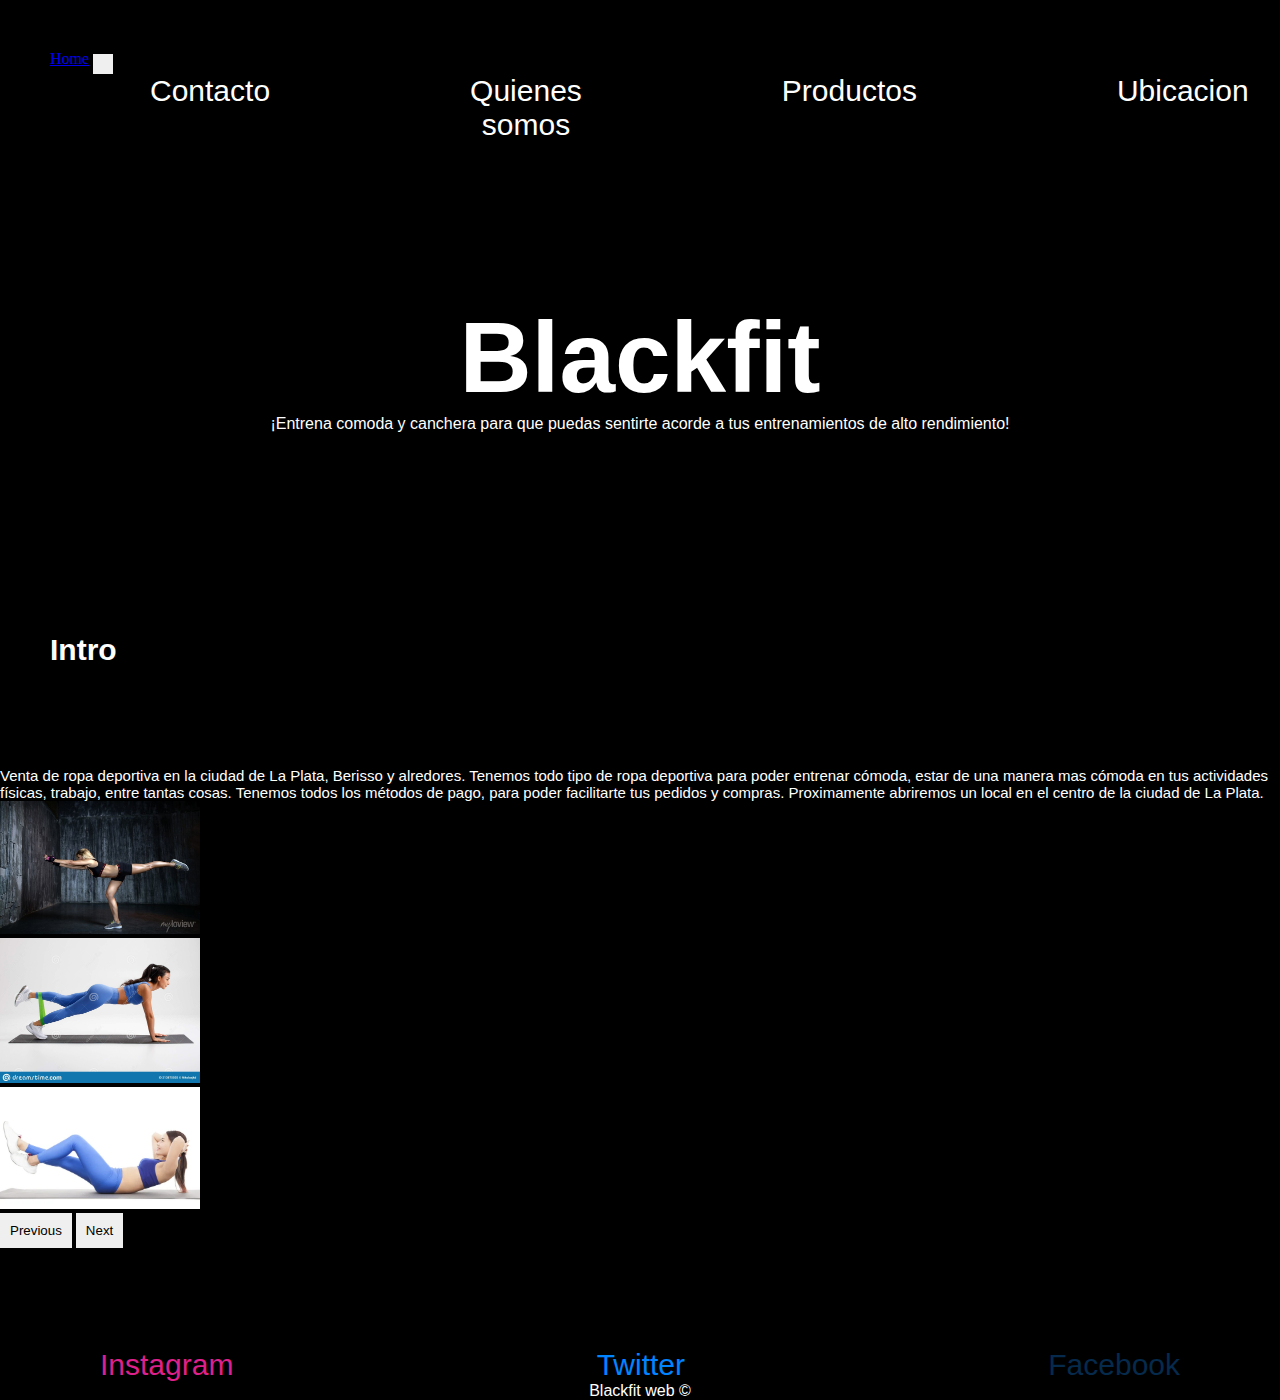
<file: index.html>
<!DOCTYPE html>
<html lang="en">
<head>
    <meta charset="UTF-8">
    <meta http-equiv="X-UA-Compatible" content="IE=edge">
    <meta name="viewport" content="width=device-width, initial-scale=1.0">

    <!-- Favicon -->
    <link rel="icon" href="img/favicon.ico">

    <!-- Meta keywords -->
    <meta name="keywords" content="Ropa, deportiva, deporte, web, mujer, la plata, citybell, berisso, fitness, entrenamiento, comodidad, home">

    <!-- Meta description -->
    <meta name="description" content="Blackfit es una empresa de ropa deportiva que te ayuda a entrenar de una forma mas segura y cómoda">

    <!-- Link bootstrap -->
    <link href="https://cdn.jsdelivr.net/npm/bootstrap@5.1.3/dist/css/bootstrap.min.css" rel="stylesheet" integrity="sha384-1BmE4kWBq78iYhFldvKuhfTAU6auU8tT94WrHftjDbrCEXSU1oBoqyl2QvZ6jIW3" crossorigin="anonymous">

    <!-- Link a Main css -->
    <link rel="stylesheet" href="css/main.css">   
    <title>Blackfit || Home</title>

</head>
<body class="fondo-img"> 
    <nav class="navbar navbar-light bg-light">
        <div class="container-fluid">
            <a class="navbar-brand" href="index.html">Home</a>
        <button class="navbar-toggler" type="button" data-bs-toggle="collapse" data-bs-target="#navbarNav" aria-controls="navbarNav" aria-expanded="false" aria-label="Toggle navigation">
            <span class="navbar-toggler-icon"></span>
        </button>

        <div class="collapse navbar-collapse" id="navbarNav">
            <ul class="navbar-nav bg-light">
                <li class="nav-item">
                    <a class="nav-link active" aria-current="page" href="pages/contacto.html">Contacto</a>
                </li>
                <li class="nav-item">
                    <a class="nav-link" href="pages/quienes-somos.html">Quienes somos</a>
                </li>
                <li class="nav-item">
                <a class="nav-link" href="pages/productos.html">Productos</a>
                </li>
                <li class="nav-item">
                    <a class="nav-link" href="pages/ubicacion.html">Ubicacion</a>
                </li>
            </ul>
        </div>
        </div>
    </nav>

    
    <header>
        <h1 class="encabezado-1">Blackfit</h1>
        <div>
            <p>¡Entrena comoda y canchera para que puedas sentirte acorde a tus entrenamientos de alto rendimiento!</p>            
        </div>
    

    </header>


    <main>
        <section class="container">
            <div class="row">
                <div class="col">            
                    <h2 class="h2-intro">Intro</h2>                    
                    <p class="intro">Venta de ropa deportiva en la ciudad de La Plata, Berisso y alredores. Tenemos todo tipo de ropa deportiva para poder entrenar cómoda, estar de una manera mas cómoda en tus actividades físicas, trabajo, entre tantas cosas.
                    Tenemos todos los métodos de pago, para poder facilitarte tus pedidos y compras. Proximamente abriremos un local en el centro de la ciudad de La Plata.
                    </p>                
                </div>                           
                
            </div>
        </section>  
        <section class="row justify-content-center">
            <div id="carouselExampleControls" class="carousel slide col-8" data-bs-ride="carousel">
                <div class="carousel-inner">
                <div class="carousel-item active">
                    <img src="img/minita.jpg" class="d-block w-100" alt="woman">
                </div>
                <div class="carousel-item">
                    <img src="img/minita2.jpg" class="d-block w-100" alt="woman1">
                </div>
                <div class="carousel-item">
                    <img src="img/minita17.jpg" class="d-block w-100" alt="woman3">
                </div>
                </div>
                <button class="carousel-control-prev" type="button" data-bs-target="#carouselExampleControls" data-bs-slide="prev">
                <span class="carousel-control-prev-icon" aria-hidden="true"></span>
                <span class="visually-hidden">Previous</span>
                </button>
                <button class="carousel-control-next" type="button" data-bs-target="#carouselExampleControls" data-bs-slide="next">
                <span class="carousel-control-next-icon" aria-hidden="true"></span>
                <span class="visually-hidden">Next</span>
                </button>
            </div>
        </section>
    </main>

    <footer>
        <ul class="ul-footer">
            <li>
                <a class="red-instagram" href="https://www.instagram.com/by.blackfit/" target="_blank">Instagram</a>
            </li>
            <li>
                <a class="red-twitter" href="https://www.twitter.com" target="_blank">Twitter</a>
            </li>
            <li>
                <a class="red-facebook" href="https://www.facebook.com" target="_blank">Facebook</a>
            </li>
        </ul>   
        <p class="copy">Blackfit web ©</p>   
    </footer>

    <script src="https://cdn.jsdelivr.net/npm/bootstrap@5.1.3/dist/js/bootstrap.bundle.min.js" integrity="sha384-ka7Sk0Gln4gmtz2MlQnikT1wXgYsOg+OMhuP+IlRH9sENBO0LRn5q+8nbTov4+1p" crossorigin="anonymous"></script>
</body>
</html>
</file>
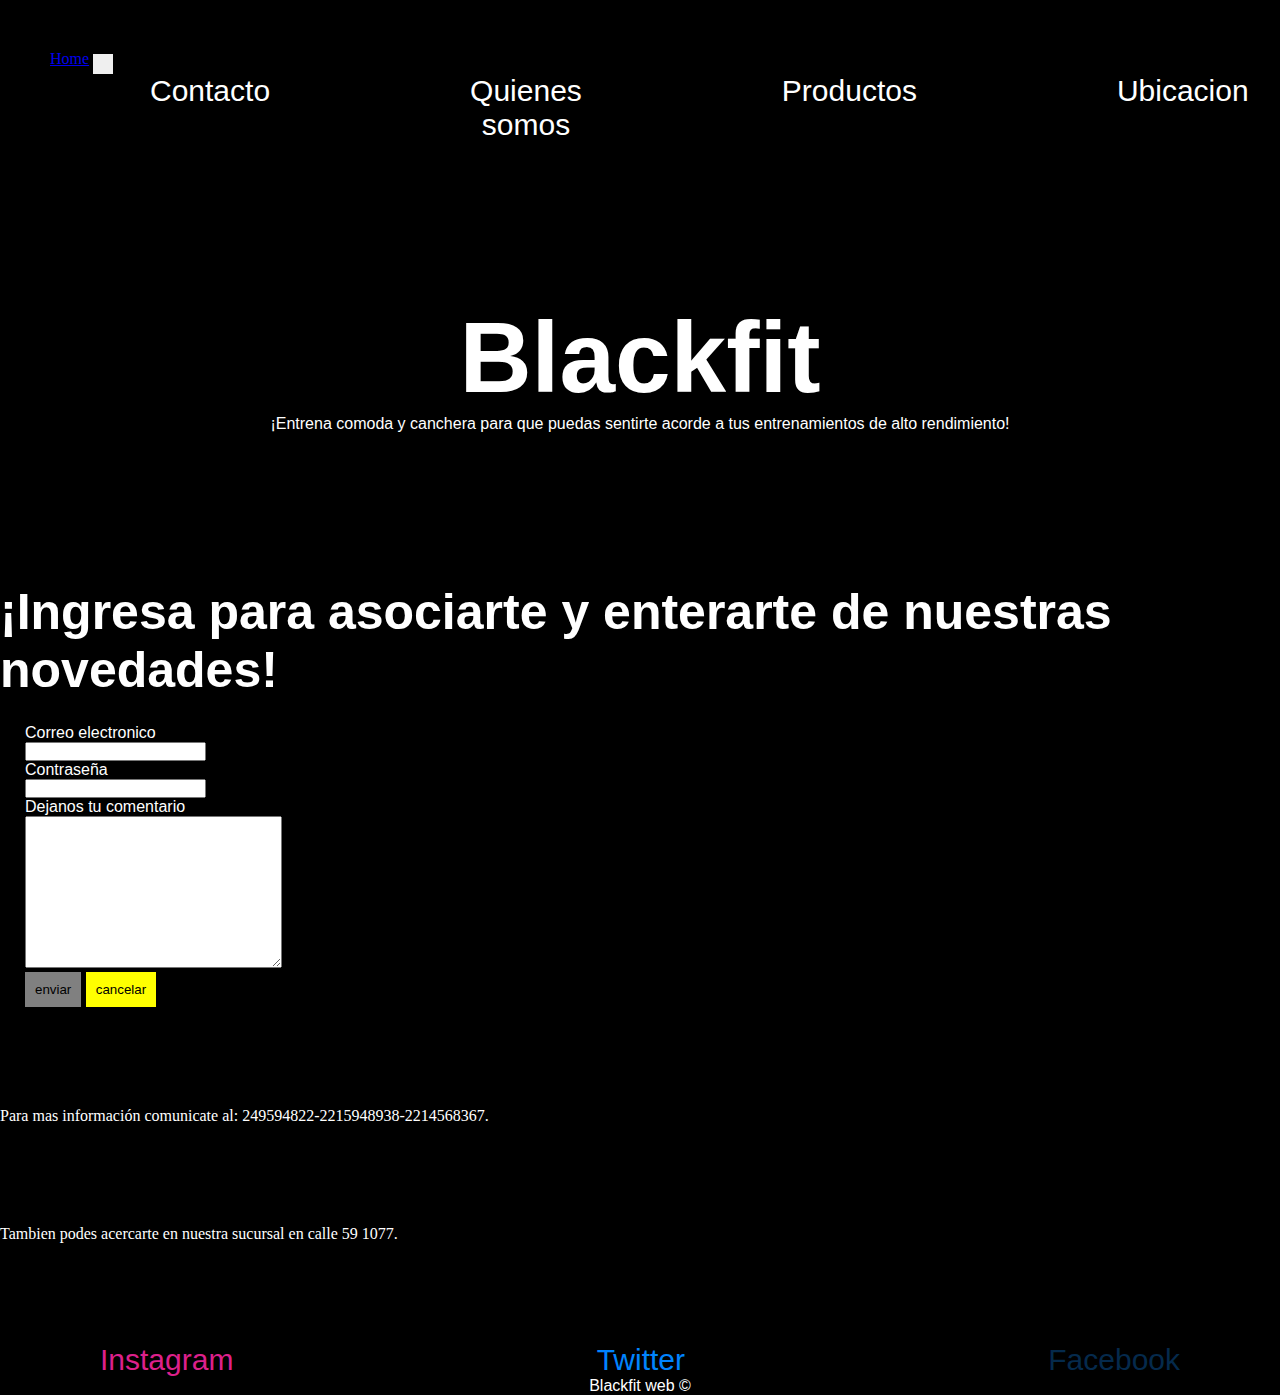
<file: pages/contacto.html>
<!DOCTYPE html>
<html lang="en">
<head>
    <meta charset="UTF-8">
    <meta http-equiv="X-UA-Compatible" content="IE=edge">
    <meta name="viewport" content="width=device-width, initial-scale=1.0">

    <!-- Favicon -->
    <link rel="icon" href="../img/favicon.ico">

    <!-- Meta keywords -->
    <meta name="keywords" content="Ropa, deportiva, deporte, web, mujer, la plata, citybell, berisso, fitness, entrenamiento, comodidad, contacto">

    <!-- Meta description -->
    <meta name="description" content="En esta página podrás ingresar a la web y obtener todos nuestros beneficios y promociones de nuestra ropa deportiva">

    <!-- Link a bootstrap -->
    <link href="https://cdn.jsdelivr.net/npm/bootstrap@5.1.3/dist/css/bootstrap.min.css" rel="stylesheet" integrity="sha384-1BmE4kWBq78iYhFldvKuhfTAU6auU8tT94WrHftjDbrCEXSU1oBoqyl2QvZ6jIW3" crossorigin="anonymous">

    <!-- Link a main css -->
    <link rel="stylesheet" href="../css/main.css">
    <title>Blackfit || Contacto</title>
</head>
<body> 
    <nav class="navbar navbar-light bg-light">
        <div class="container-fluid">
            <a class="navbar-brand" href="../index.html">Home</a>
        <button class="navbar-toggler" type="button" data-bs-toggle="collapse" data-bs-target="#navbarNav" aria-controls="navbarNav" aria-expanded="false" aria-label="Toggle navigation">
            <span class="navbar-toggler-icon"></span>
        </button>

        <div class="collapse navbar-collapse" id="navbarNav">
            <ul class="navbar-nav bg-light">
                <li class="nav-item">
                    <a class="nav-link active" aria-current="page" href="contacto.html">Contacto</a>
                </li>
                <li class="nav-item">
                    <a class="nav-link" href="quienes-somos.html">Quienes somos</a>
                </li>
                <li class="nav-item">
                <a class="nav-link" href="productos.html">Productos</a>
                </li>
                <li class="nav-item">
                    <a class="nav-link" href="ubicacion.html">Ubicacion</a>
                </li>
            </ul>
        </div>
        </div>
    </nav>

    <header>
        <h1 class="encabezado-1">Blackfit</h1>
        <div>
            <p>¡Entrena comoda y canchera para que puedas sentirte acorde a tus entrenamientos de alto rendimiento!</p>            
        </div>   

    </header>
    
    
    <main>
        <section>        
        <h3>¡Ingresa para asociarte y enterarte de nuestras novedades!</h3>
        <form action="">
            <div class="div-contacto">
                <label for="">Correo electronico</label><br>
                <input type="text">
            </div>
    
            <div>
                <label for="">Contraseña</label><br>
                <input type="password">
            </div>
    
            <div>
                <label for="">Dejanos tu comentario</label><br>
                <textarea name="" id="" cols="30" rows="10"></textarea>
            </div>
    
            <div>
                <button class="button1">enviar</button>
                <button class="button2">cancelar</button>
            </div>
            
        </form>
        </section>

        <section class="container">
            <div class="row">
                <div class="col">
                    <p class="intro-nos">Para mas información comunicate al: 249594822-2215948938-2214568367.</p>
                    <p class="intro-nos">Tambien podes acercarte en nuestra sucursal en calle 59 1077.</p>
                </div>
            </div>
        </section>
    </main>

    <footer>
        <ul class="ul-footer">
            <li>
                <a class="red-instagram" href="https://www.instagram.com/by.blackfit/" target="_blank">Instagram</a>
            </li>
            <li>
                <a class="red-twitter" href="https://www.twitter.com" target="_blank">Twitter</a>
            </li>
            <li>
                <a class="red-facebook" href="https://www.facebook.com" target="_blank">Facebook</a>
            </li>
        </ul>   
        <p class="copy">Blackfit web ©</p> 
    </footer>
    <script src="https://cdn.jsdelivr.net/npm/bootstrap@5.1.3/dist/js/bootstrap.bundle.min.js" integrity="sha384-ka7Sk0Gln4gmtz2MlQnikT1wXgYsOg+OMhuP+IlRH9sENBO0LRn5q+8nbTov4+1p" crossorigin="anonymous"></script>


</body>
</html>
</file>
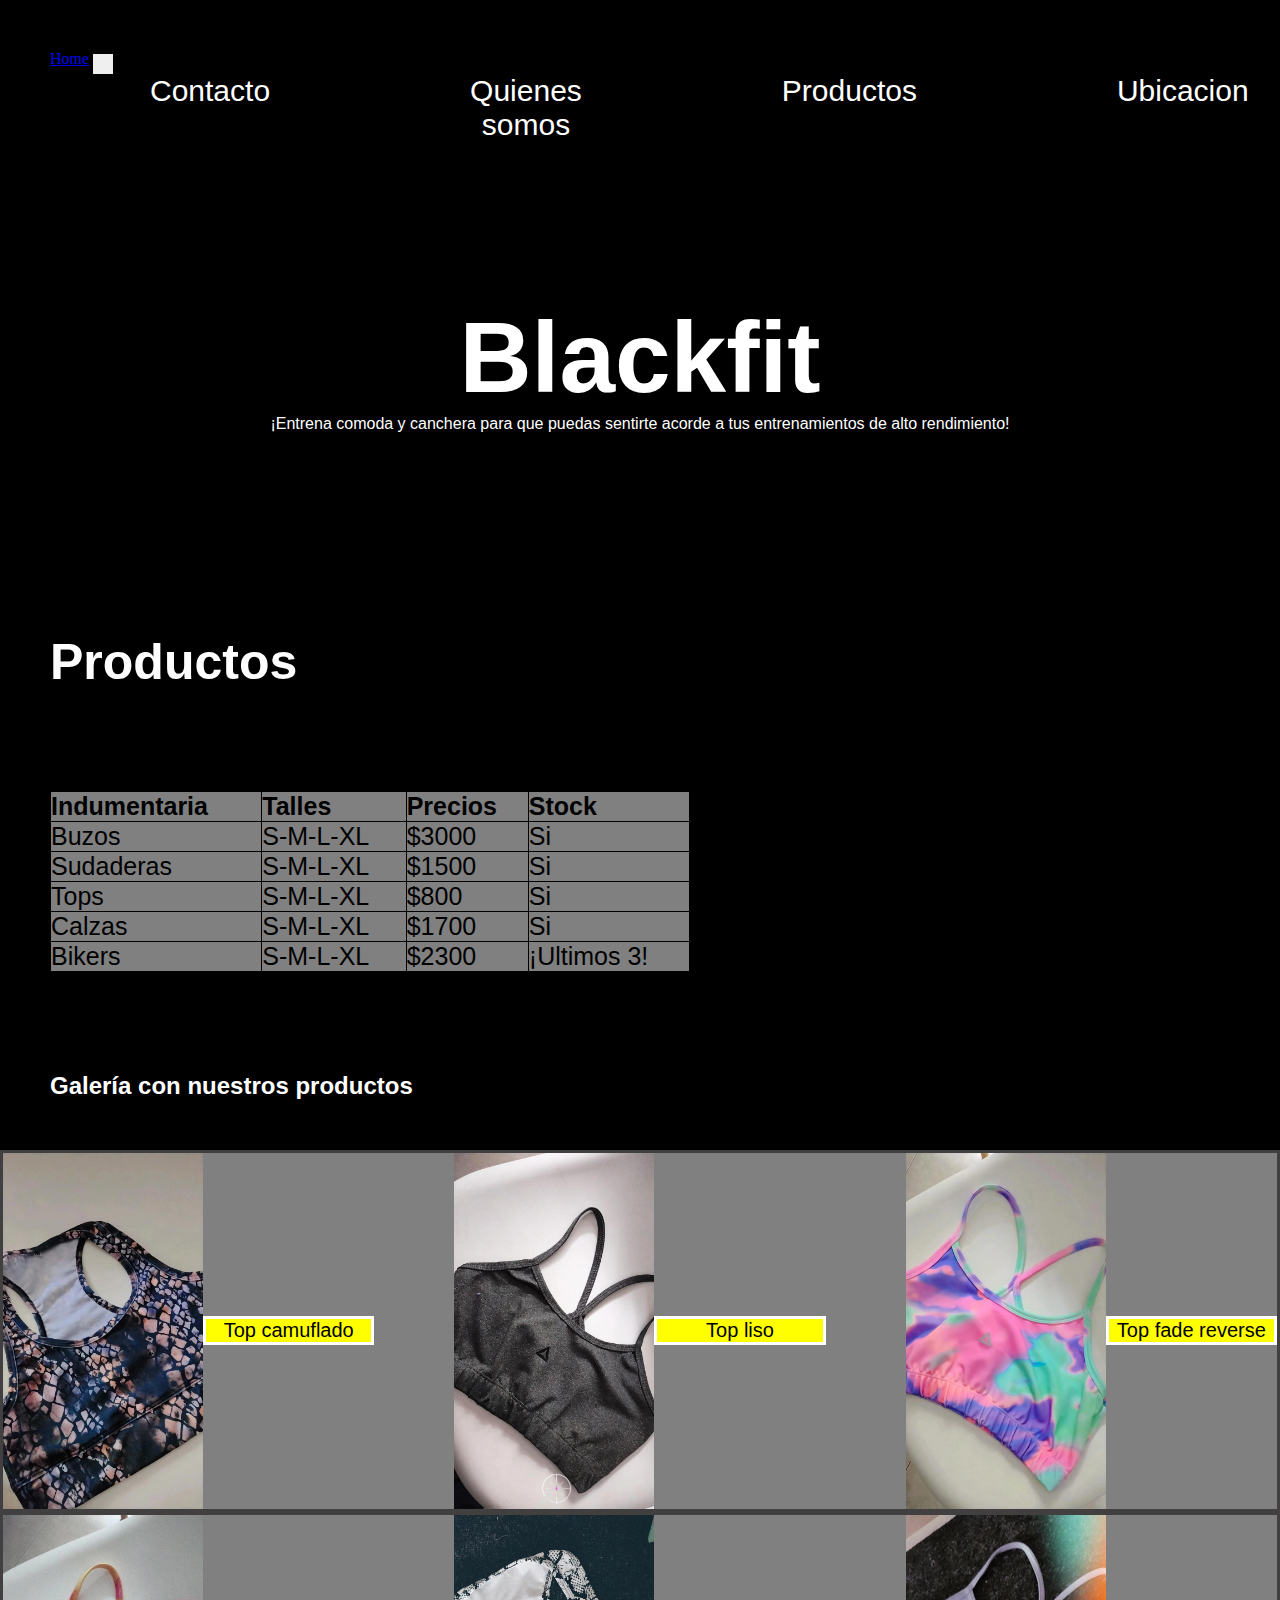
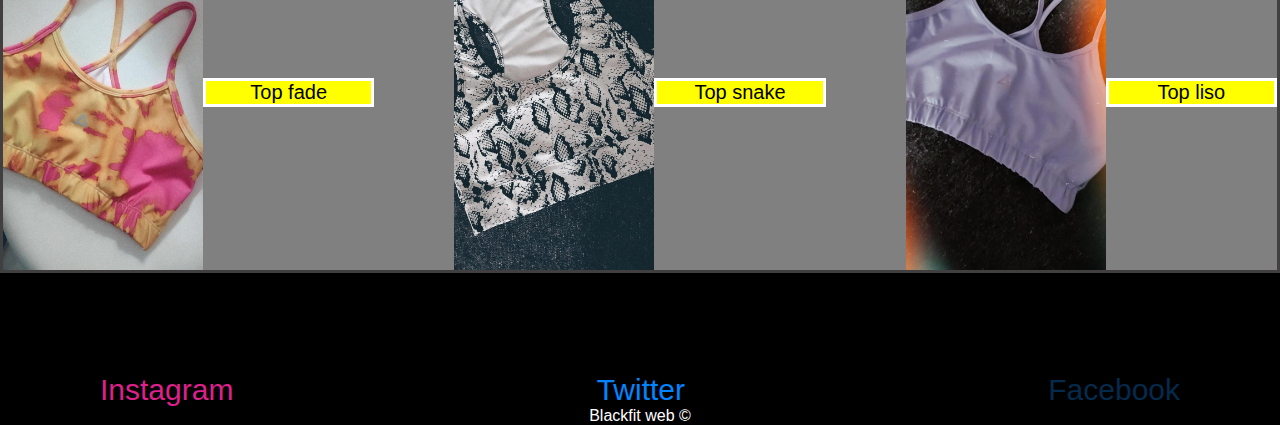
<file: pages/productos.html>
<!DOCTYPE html>
<html lang="en">
<head>
    <meta charset="UTF-8">
    <meta http-equiv="X-UA-Compatible" content="IE=edge">
    <meta name="viewport" content="width=device-width, initial-scale=1.0">

    <!-- Favicon -->
    <link rel="icon" href="../img/favicon.ico">

    <!-- Meta keywords -->
    <meta name="keywords" content="Ropa, deportiva, deporte, web, mujer, la plata, citybell, berisso, fitness, entrenamiento, comodidad, productos, precios, talles">

    <!-- Meta description -->
    <meta name="description" content="Aca econtraras todos los precios y talles de todos nuestros productos en stock">

    <!-- Link a bootstrap -->
    <link href="https://cdn.jsdelivr.net/npm/bootstrap@5.1.3/dist/css/bootstrap.min.css" rel="stylesheet" integrity="sha384-1BmE4kWBq78iYhFldvKuhfTAU6auU8tT94WrHftjDbrCEXSU1oBoqyl2QvZ6jIW3" crossorigin="anonymous">

    <!-- Link a main css -->
    <link rel="stylesheet" href="../css/main.css">
    <title>Blackfit || Productos</title>
</head>
<body>
    <nav class="navbar navbar-light bg-light">
        <div class="container-fluid">
            <a class="navbar-brand" href="../index.html">Home</a>
        <button class="navbar-toggler" type="button" data-bs-toggle="collapse" data-bs-target="#navbarNav" aria-controls="navbarNav" aria-expanded="false" aria-label="Toggle navigation">
            <span class="navbar-toggler-icon"></span>
        </button>

        <div class="collapse navbar-collapse" id="navbarNav">
            <ul class="navbar-nav bg-light">
                <li class="nav-item">
                    <a class="nav-link active" aria-current="page" href="contacto.html">Contacto</a>
                </li>
                <li class="nav-item">
                    <a class="nav-link" href="quienes-somos.html">Quienes somos</a>
                </li>
                <li class="nav-item">
                <a class="nav-link" href="productos.html">Productos</a>
                </li>
                <li class="nav-item">
                    <a class="nav-link" href="ubicacion.html">Ubicacion</a>
                </li>
            </ul>
        </div>
        </div>
    </nav>
    
    <header>
        <h1 class="encabezado-1">Blackfit</h1>
        <div>
            <p>¡Entrena comoda y canchera para que puedas sentirte acorde a tus entrenamientos de alto rendimiento!</p>
            
        </div>  

    </header>

    <main>
        <section class="container">
            <h3 class="productos">Productos</h3>
        </section>

        <section class="container">
            <div class="row">
                <div class="col">
                <table>
                <thead>
                    <tr>
                        <th>Indumentaria</th>
                        <th>Talles</th>
                        <th>Precios</th>
                        <th>Stock</th>                        
                    </tr>
                </thead>                    
                <tbody>
                    <tr>
                        <td>Buzos</td>
                        <td>S-M-L-XL</td>
                        <td>$3000</td>
                        <td>Si</td>                                              
                    </tr>
                    <tr>
                        <td>Sudaderas</td>                                                               
                        <td>S-M-L-XL</td>
                        <td>$1500</td>
                        <td>Si</td>                                            
                    </tr>
                    <tr>
                        <td>Tops</td>
                        <td>S-M-L-XL</td>
                        <td>$800</td>
                        <td>Si</td>
                    </tr>
                    <tr>
                        <td>Calzas</td>
                        <td>S-M-L-XL</td>
                        <td>$1700</td>
                        <td>Si</td>
                    </tr>
                    <tr>
                        <td>Bikers</td>
                        <td>S-M-L-XL</td>
                        <td>$2300</td>
                        <td>¡Ultimos 3!</td>
                    </tr> 
                    </tbody>             

                </table>
                </div>
            </div>

        </section>   
        <section>
            <h2>Galería con nuestros productos</h2>
        </section>

        <section class="fila-galeria">            
            <div class="img">
                <img src="../img/foto1.jpeg" alt="img1">
                <p class="desc">Top camuflado</p>
            </div>
            <div class="img">
                <img src="../img/foto2.jpeg" alt="img2">
                <p class="desc">Top liso</p>
            </div>
            <div class="img">
                <img src="../img/foto3.jpeg" alt="img3">
                <p class="desc">Top fade reverse</p>
            </div> 
        </section>   
        <section class="fila-galeria">
            <div class="img">
                <img src="../img/foto4.jpeg" alt="img4">
                <p class="desc">Top fade</p>
            </div>   
            <div class="img">
                <img src="../img/foto7.jpeg" alt="img7">
                <p class="desc">Top snake</p>
            </div>   
            <div class="img">
                <img class="dif" src="../img/foto8.jpeg" alt="img8">
                <p class="desc">Top liso</p>
            </div> 
        </section>    
    </main>

    <footer>
        <ul class="ul-footer">
            <li>
                <a class="red-instagram" href="https://www.instagram.com/by.blackfit/" target="_blank">Instagram</a>
            </li>
            <li>
                <a class="red-twitter" href="https://www.twitter.com" target="_blank">Twitter</a>
            </li>
            <li>
                <a class="red-facebook" href="https://www.facebook.com" target="_blank">Facebook</a>
            </li>
        </ul>   
        <p class="copy">Blackfit web ©</p>   
    </footer>

    <script src="https://cdn.jsdelivr.net/npm/bootstrap@5.1.3/dist/js/bootstrap.bundle.min.js" integrity="sha384-ka7Sk0Gln4gmtz2MlQnikT1wXgYsOg+OMhuP+IlRH9sENBO0LRn5q+8nbTov4+1p" crossorigin="anonymous"></script>

</body>
</html>
</file>
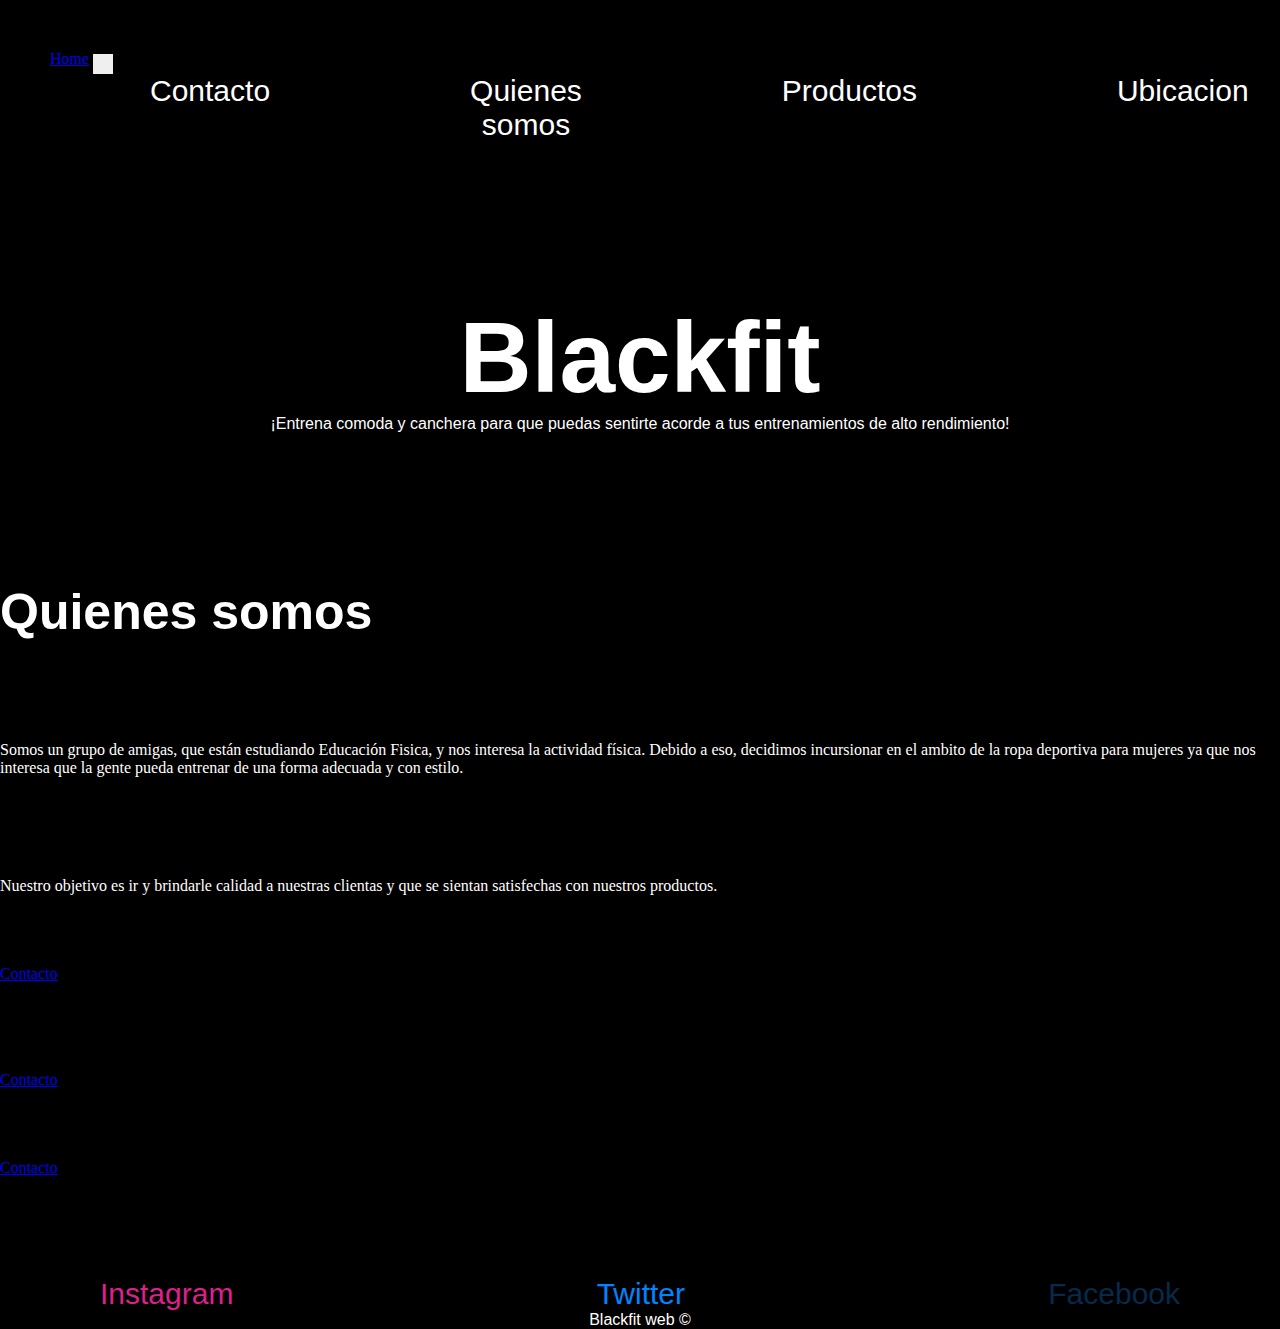
<file: pages/quienes-somos.html>
<!DOCTYPE html>
<html lang="en">
<head>
    <meta charset="UTF-8">
    <meta http-equiv="X-UA-Compatible" content="IE=edge">
    <meta name="viewport" content="width=device-width, initial-scale=1.0">

    <!-- Favicon -->
    <link rel="icon" href="../img/favicon.ico">

    <!-- Meta keywords -->
    <meta name="keywords" content="Ropa, deportiva, deporte, web, mujer, la plata, citybell, berisso, fitness, entrenamiento, comodidad, quienes somos, nosotras, perfil">

    <!-- Meta description -->
    <meta name="description" content="Somos un grupo de amigas que son fanaticas del deporte y queremos que nuestras clientas se sientan comodas a la hora de entrenar">

    <!-- Link a bootstrap -->
    <link href="https://cdn.jsdelivr.net/npm/bootstrap@5.1.3/dist/css/bootstrap.min.css" rel="stylesheet" integrity="sha384-1BmE4kWBq78iYhFldvKuhfTAU6auU8tT94WrHftjDbrCEXSU1oBoqyl2QvZ6jIW3" crossorigin="anonymous">

    <!-- Link a main css -->
    <link rel="stylesheet" href="../css/main.css">
    <title>Blackfit || Quienes somos</title>
</head>
<body>
    <nav class="navbar navbar-light bg-light">
        <div class="container-fluid">
            <a class="navbar-brand" href="../index.html">Home</a>
        <button class="navbar-toggler" type="button" data-bs-toggle="collapse" data-bs-target="#navbarNav" aria-controls="navbarNav" aria-expanded="false" aria-label="Toggle navigation">
            <span class="navbar-toggler-icon"></span>
        </button>

        <div class="collapse navbar-collapse" id="navbarNav">
            <ul class="navbar-nav bg-light">
                <li class="nav-item">
                    <a class="nav-link active" aria-current="page" href="contacto.html">Contacto</a>
                </li>
                <li class="nav-item">
                    <a class="nav-link" href="quienes-somos.html">Quienes somos</a>
                </li>
                <li class="nav-item">
                <a class="nav-link" href="productos.html">Productos</a>
                </li>
                <li class="nav-item">
                    <a class="nav-link" href="ubicacion.html">Ubicacion</a>
                </li>
            </ul>
        </div>
        </div>
    </nav>


    <header>
        <h1 class="encabezado-1">Blackfit</h1>
        <div>
            <p>¡Entrena comoda y canchera para que puedas sentirte acorde a tus entrenamientos de alto rendimiento!</p>            
        </div>  

    </header>
    <main>
        <section class="container">
            <div class="row">
                <div class="col">
                    <h3>Quienes somos</h3>
                    <p class="intro-nos">Somos un grupo de amigas, que están estudiando Educación Fisica, y nos interesa la actividad física. Debido a eso, decidimos incursionar en el ambito de la ropa deportiva para mujeres ya que nos interesa que la gente pueda entrenar de una forma adecuada y con estilo.</p>
                    <p class="intro-nos">Nuestro objetivo es ir y brindarle calidad a nuestras clientas y que se sientan satisfechas con nuestros productos.</p>
                </div>
            </div>
        </section>   
        
        <section class="container">
            <div class="row">
                <div class="card bg-secondary" style="width: 18rem;">               
                    <div class="card-body">
                    <h5 class="card-title">Catalina Fernandez</h5>
                    <p class="card-text">Soy de Azul, y mi objetivo es terminar la carrera de Eduacion Fisica y seguir con el proyecto</p>
                    <a href="#" class="btn btn-primary">Contacto</a>
                    </div>
                </div>
                <div class="card bg-secondary" style="width: 18rem;">
                    <div class="card-body">
                    <h5 class="card-title">Magali Lopez</h5>
                    <p class="card-text">Soy de Berisso, La Plata y mi objetivo es terminar la carrera de Educacion Fisica y poder llevar a cabo y tener un futuro con mis equipo de trabajo</p>
                    <a href="#" class="btn btn-primary">Contacto</a>
                    </div>
                </div>
                <div class="card bg-secondary" style="width: 18rem;">
                    <div class="card-body">
                    <h5 class="card-title">Thaiz Vazquez</h5>
                    <p class="card-text">Soy de Buenos Aires, y mi objetivo es poder hacerle llegar nuestros productos a todas las personas de la zona.</p>
                    <a href="#" class="btn btn-primary">Contacto</a>
                    </div>
                </div>
            </div>            
        </section>
        


    </main>
    <footer>
        <ul class="ul-footer">
            <li>
                <a class="red-instagram" href="https://www.instagram.com/by.blackfit/" target="_blank">Instagram</a>
            </li>
            <li>
                <a class="red-twitter" href="https://www.twitter.com" target="_blank">Twitter</a>
            </li>
            <li>
                <a class="red-facebook" href="https://www.facebook.com" target="_blank">Facebook</a>
            </li>
        </ul>   
        <p class="copy">Blackfit web ©</p>   
    </footer>

    <script src="https://cdn.jsdelivr.net/npm/bootstrap@5.1.3/dist/js/bootstrap.bundle.min.js" integrity="sha384-ka7Sk0Gln4gmtz2MlQnikT1wXgYsOg+OMhuP+IlRH9sENBO0LRn5q+8nbTov4+1p" crossorigin="anonymous"></script>
</body>
</html>
</file>
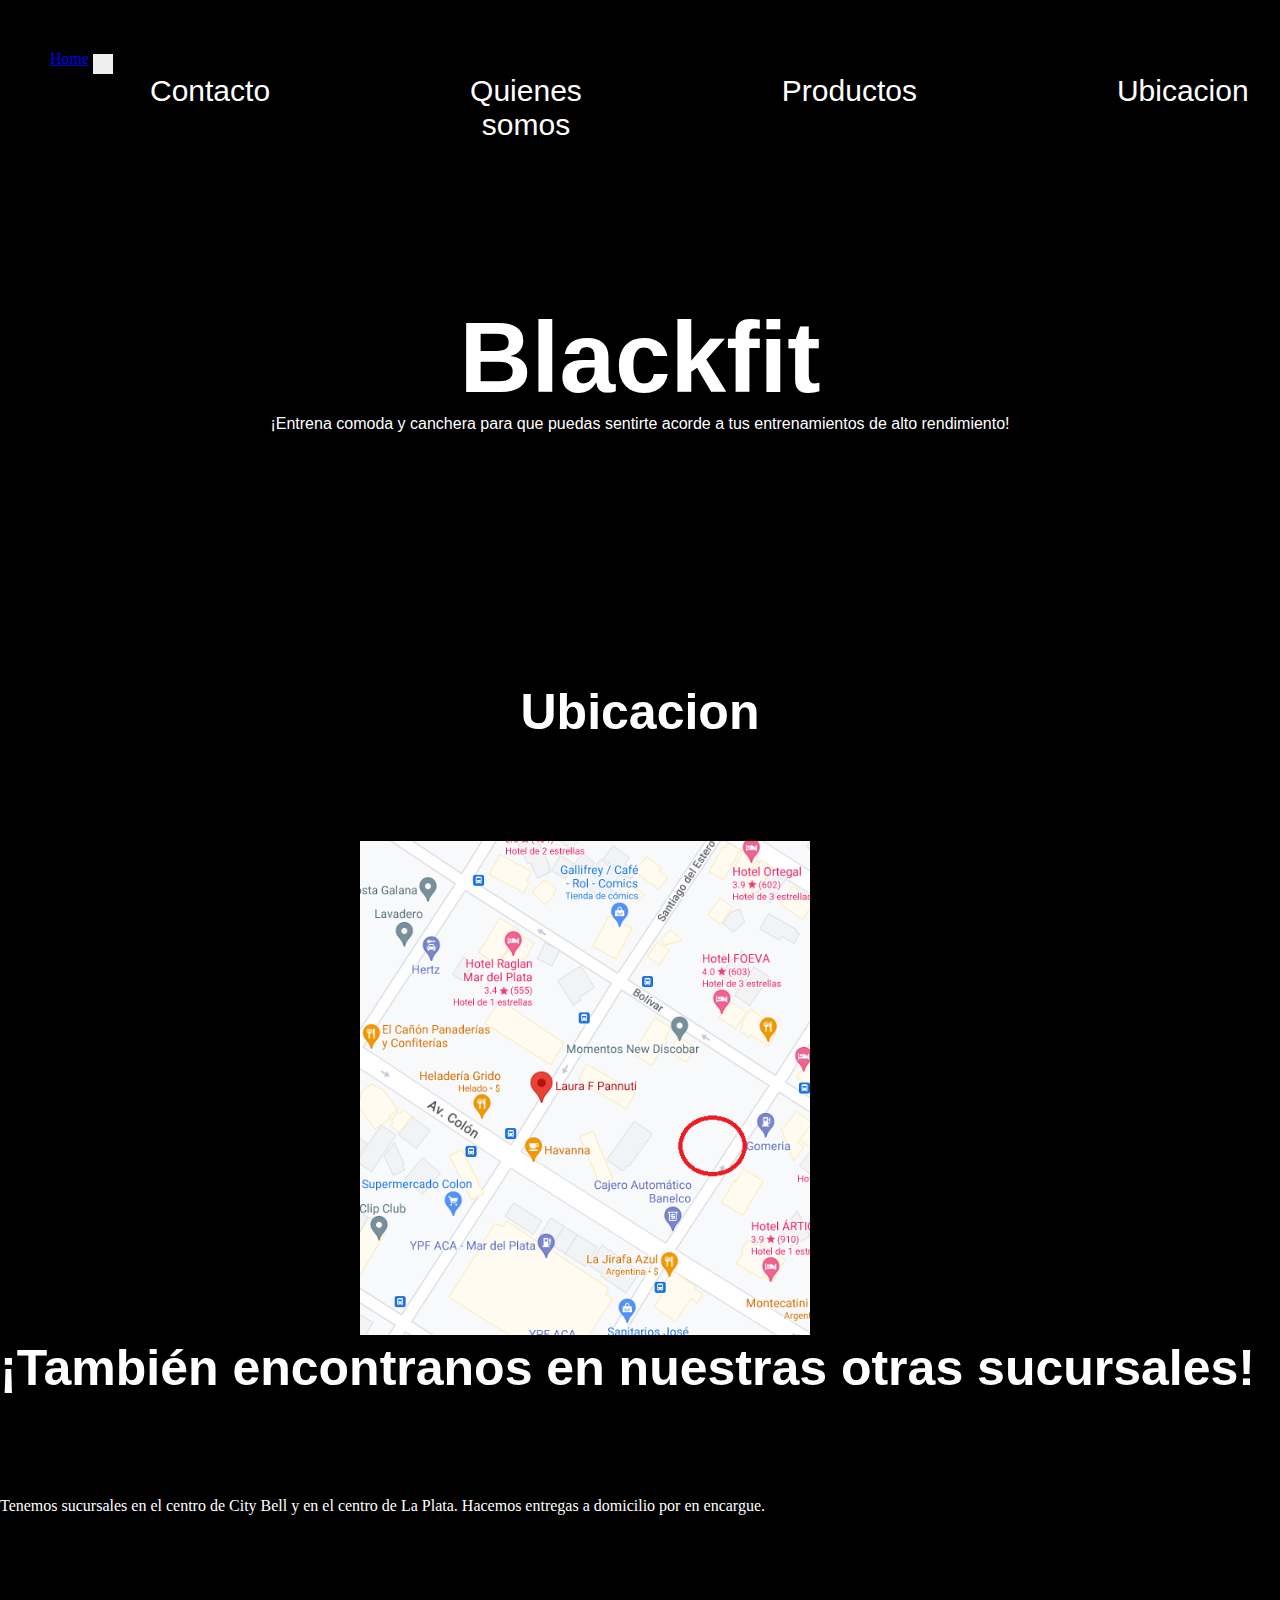
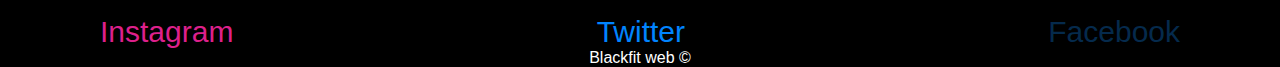
<file: pages/ubicacion.html>
<!DOCTYPE html>
<html lang="en">
<head>
    <meta charset="UTF-8">
    <meta http-equiv="X-UA-Compatible" content="IE=edge">
    <meta name="viewport" content="width=device-width, initial-scale=1.0">

    <!-- Favicon -->
    <link rel="icon" href="../img/favicon.ico">

    <!-- Meta keywords -->
    <meta name="keywords" content="Ropa, deportiva, deporte, web, mujer, la plata, citybell, berisso, fitness, entrenamiento, comodidad, ubicacion, encontranos, sede">

    <!-- Meta description -->
    <meta name="description" content="Nos podes ubicar en la plata, proximamente sucursaless en el centro y tambien en city bell">

    <!-- Link a bootstrap -->
    <link href="https://cdn.jsdelivr.net/npm/bootstrap@5.1.3/dist/css/bootstrap.min.css" rel="stylesheet" integrity="sha384-1BmE4kWBq78iYhFldvKuhfTAU6auU8tT94WrHftjDbrCEXSU1oBoqyl2QvZ6jIW3" crossorigin="anonymous">

    <!-- Link a main css -->
    <link rel="stylesheet" href="../css/main.css">
    <title>Blackfit || Ubicacion</title>
</head>
<body>
    <nav class="navbar navbar-light bg-light">
        <div class="container-fluid">
            <a class="navbar-brand" href="../index.html">Home</a>
        <button class="navbar-toggler" type="button" data-bs-toggle="collapse" data-bs-target="#navbarNav" aria-controls="navbarNav" aria-expanded="false" aria-label="Toggle navigation">
            <span class="navbar-toggler-icon"></span>
        </button>

        <div class="collapse navbar-collapse" id="navbarNav">
            <ul class="navbar-nav bg-light">
                <li class="nav-item">
                    <a class="nav-link active" aria-current="page" href="contacto.html">Contacto</a>
                </li>
                <li class="nav-item">
                    <a class="nav-link" href="quienes-somos.html">Quienes somos</a>
                </li>
                <li class="nav-item">
                <a class="nav-link" href="productos.html">Productos</a>
                </li>
                <li class="nav-item">
                    <a class="nav-link" href="ubicacion.html">Ubicacion</a>
                </li>
            </ul>
        </div>
        </div>
    </nav>


    <header>
        <h1 class="encabezado-1">Blackfit</h1>
        <div>
            <p>¡Entrena comoda y canchera para que puedas sentirte acorde a tus entrenamientos de alto rendimiento!</p>            
        </div>  

    </header>

    <main>
        <section>
            <h3 class="h3-ubi">Ubicacion</h3>
        </section>
        <section class="locura">
            <img class="img-ubi" src="../img/blackfit-sede.png" alt="logo-lugar">
        </section>

        <section class="container">
            <div class="row">                
                <h3>¡También encontranos en nuestras otras sucursales!</h3>
                <p class="intro-nos">Tenemos sucursales en el centro de City Bell y en el centro de La Plata. Hacemos entregas a domicilio por en encargue.</p>            
            </div>

        </section>
    </main>
    <footer>
        <ul class="ul-footer">
            <li>
                <a class="red-instagram" href="https://www.instagram.com/by.blackfit/" target="_blank">Instagram</a>
            </li>
            <li>
                <a class="red-twitter" href="https://www.twitter.com" target="_blank">Twitter</a>
            </li>
            <li>
                <a class="red-facebook" href="https://www.facebook.com" target="_blank">Facebook</a>
            </li>
        </ul>   
        <p class="copy">Blackfit web ©</p>   
    </footer>

    <script src="https://cdn.jsdelivr.net/npm/bootstrap@5.1.3/dist/js/bootstrap.bundle.min.js" integrity="sha384-ka7Sk0Gln4gmtz2MlQnikT1wXgYsOg+OMhuP+IlRH9sENBO0LRn5q+8nbTov4+1p" crossorigin="anonymous"></script>
    
</body>
</html>
</file>
<file: css/main.css>
* {
  margin: 0;
  padding: 0; }

body {
  background-color: black; }

nav {
  display: flex;
  background-color: black;
  position: fixed;
  width: 100%;
  justify-content: center;
  justify-content: space-evenly;
  padding: 50px; }

ul {
  display: flex;
  background-color: black;
  flex-direction: column;
  justify-content: center;
  flex-wrap: nowrap;
  font-family: Arial, Helvetica, sans-serif; }
  ul li {
    font-size: 15px;
    display: inline-block;
    margin: 0 100px; }
  ul a {
    color: white;
    text-decoration: none; }

header {
  background-color: black;
  padding-top: 200px; }
  header .encabezado-1 {
    color: white; }
  header h1 {
    font-size: 35px;
    font-family: Arial, Helvetica, sans-serif;
    color: white;
    text-align: center; }
  header p {
    color: white;
    font-family: Arial, Helvetica, sans-serif;
    text-align: center; }

main {
  background-color: black;
  padding-top: 150px; }
  main .h2-intro {
    font-size: 20px;
    color: white;
    font-family: Arial, Helvetica, sans-serif; }
  main .intro {
    color: white;
    font-family: Arial, Helvetica, sans-serif;
    font-size: 15px;
    text-align: left;
    padding-top: 40px; }

.minusa {
  width: 200px; }

.ul-footer {
  font-family: Arial, Helvetica, sans-serif;
  text-align: left;
  padding-top: 350px; }

.red-instagram {
  color: #dd208b; }

.red-facebook {
  color: #052a4c; }

.red-twitter {
  color: #0084ff; }

.copy {
  background-color: black;
  color: white;
  font-family: Arial, Helvetica, sans-serif; }

h3 {
  font-size: 30px;
  color: white;
  font-family: Arial, Helvetica, sans-serif; }

form {
  padding-left: 25px;
  color: white;
  font-family: Arial, Helvetica, sans-serif; }
  form .div-contacto {
    padding-top: 25px; }

button, .button1, .button2 {
  border: none;
  padding: 10px; }

.button1 {
  background-color: grey; }

.button2 {
  background-color: yellow; }

.intro-nos {
  padding-top: 25px;
  text-align: left;
  color: white; }

.productos {
  font-size: 25px;
  text-align: left;
  padding: 50px; }

table {
  margin: 10px;
  border-collapse: collapse;
  text-align: left;
  width: 10%;
  font-family: Arial, Helvetica, sans-serif;
  font-size: 15px;
  background-color: grey; }
  table th, table td {
    border: solid 1px black; }

h2 {
  color: white;
  font-family: Arial, Helvetica, sans-serif;
  padding: 50px; }

.fila-galeria {
  background-color: grey;
  border: solid #413f3f;
  display: grid;
  grid-template-columns: 1fr 1fr 1fr;
  grid-gap: 30px; }
  .fila-galeria .desc {
    display: flex;
    flex-direction: row;
    border: solid white;
    background-color: yellow;
    font-family: Arial, Helvetica, sans-serif;
    color: black;
    font-size: 11px; }
  .fila-galeria .img {
    display: flex;
    align-items: center; }

img {
  width: 40px; }

.locura {
  padding-left: 20px; }
  .locura .img-ubi {
    padding-left: 60px;
    padding-top: 50px;
    width: 220px; }

.h3-ubi {
  text-align: center; }

@media screen and (min-width: 768px) {
  .minusa {
    display: block;
    margin-left: auto;
    margin-right: auto;
    width: 50%; }
  .intro-nos {
    padding-top: 120px; }
  .ul-footer {
    padding-top: 300px; }
  .h2-intro {
    font-size: 40px; }
    .h2-intro .intro {
      font-size: 15px; }
  .copy {
    background-color: black;
    color: white;
    font-family: Arial, Helvetica, sans-serif;
    text-align: center; }
  table {
    margin: 20px;
    width: 40%; }
  img {
    width: 50px; }
  .desc {
    display: flex;
    flex-direction: row;
    border: solid white;
    background-color: yellow; }
    .desc .img {
      display: flex;
      align-items: center; }
  .locura {
    padding-left: 200px; }
    .locura .img-ubi {
      width: 330px; } }

@media screen and (min-width: 1024px) {
  * {
    margin: 0;
    padding: 0; }
  body {
    min-width: 100%; }
  nav {
    background-color: black;
    position: absolute;
    width: 100%;
    padding: 50px; }
  ul {
    display: flex;
    float: none;
    flex-direction: row;
    justify-content: space-between;
    background-color: black;
    list-style-type: none;
    text-align: center;
    font-family: Arial, Helvetica, sans-serif; }
    ul li {
      font-size: 30px;
      display: inline-block;
      margin: 0 100px;
      transition-property: all;
      transition-duration: .5s;
      transition-timing-function: ease; }
    ul a {
      color: white;
      text-decoration: none; }
  ul li:hover {
    transform: scale(2); }
  header {
    background-color: black;
    padding-top: 300px; }
    header .encabezado-1 {
      color: white; }
    header h1 {
      font-size: 100px;
      font-family: Arial, Helvetica, sans-serif;
      color: white;
      text-align: center; }
    header p {
      color: white;
      font-family: Arial, Helvetica, sans-serif;
      text-align: center; }
  main {
    background-color: black;
    padding-top: 150px; }
    main .h2-intro {
      color: white;
      font-family: Arial, Helvetica, sans-serif;
      font-size: 30px; }
    main .intro {
      color: white;
      font-family: Arial, Helvetica, sans-serif;
      text-align: left;
      padding-top: 50px;
      font-size: 15px; }
  .ul-footer {
    font-family: Arial, Helvetica, sans-serif;
    text-align: left;
    padding-top: 100px; }
  .copy {
    background-color: black;
    color: white;
    font-family: Arial, Helvetica, sans-serif;
    text-align: center; }
  h3 {
    font-size: 50px;
    color: white;
    font-family: Arial, Helvetica, sans-serif; }
  form {
    padding-left: 25px;
    color: white;
    font-family: Arial, Helvetica, sans-serif; }
    form .div-contacto {
      padding-top: 25px; }
  .intro-nos {
    padding-top: 100px;
    text-align: left; }
  .productos {
    font-size: 50px;
    text-align: left;
    padding: 50px; }
  table {
    margin: 50px;
    border-collapse: collapse;
    text-align: left;
    width: 50%;
    font-family: Arial, Helvetica, sans-serif;
    font-size: 25px;
    background-color: grey; }
    table th, table td {
      border: solid 1px black; }
  h2 {
    color: white;
    font-family: Arial, Helvetica, sans-serif;
    padding: 50px; }
  .fila-galeria {
    background-color: grey;
    border: solid #413f3f;
    display: grid;
    grid-template-columns: 1fr 1fr 1fr;
    grid-gap: 80px; }
    .fila-galeria .img {
      display: flex;
      align-items: center; }
    .fila-galeria .desc {
      display: flex;
      justify-content: center;
      width: 50%;
      bottom: 150px;
      left: 200px;
      border: solid white;
      font-family: Arial, Helvetica, sans-serif;
      color: black;
      font-size: 20px; }
  img {
    width: 200px; }
  .h3-ubi {
    text-align: center;
    padding-top: 100px; }
  .locura {
    padding-left: 300px; }
    .locura .img-ubi {
      padding-top: 100px;
      width: 450px;
      animation-name: ubi;
      animation-iteration-count: 1;
      animation-timing-function: ease;
      animation-duration: 10s;
      animation-delay: .5s; }
  @keyframes ubi {
    0% {
      transform: translateX(-900px); }
    100% {
      transform: translateX(0px); } } }
</file>
